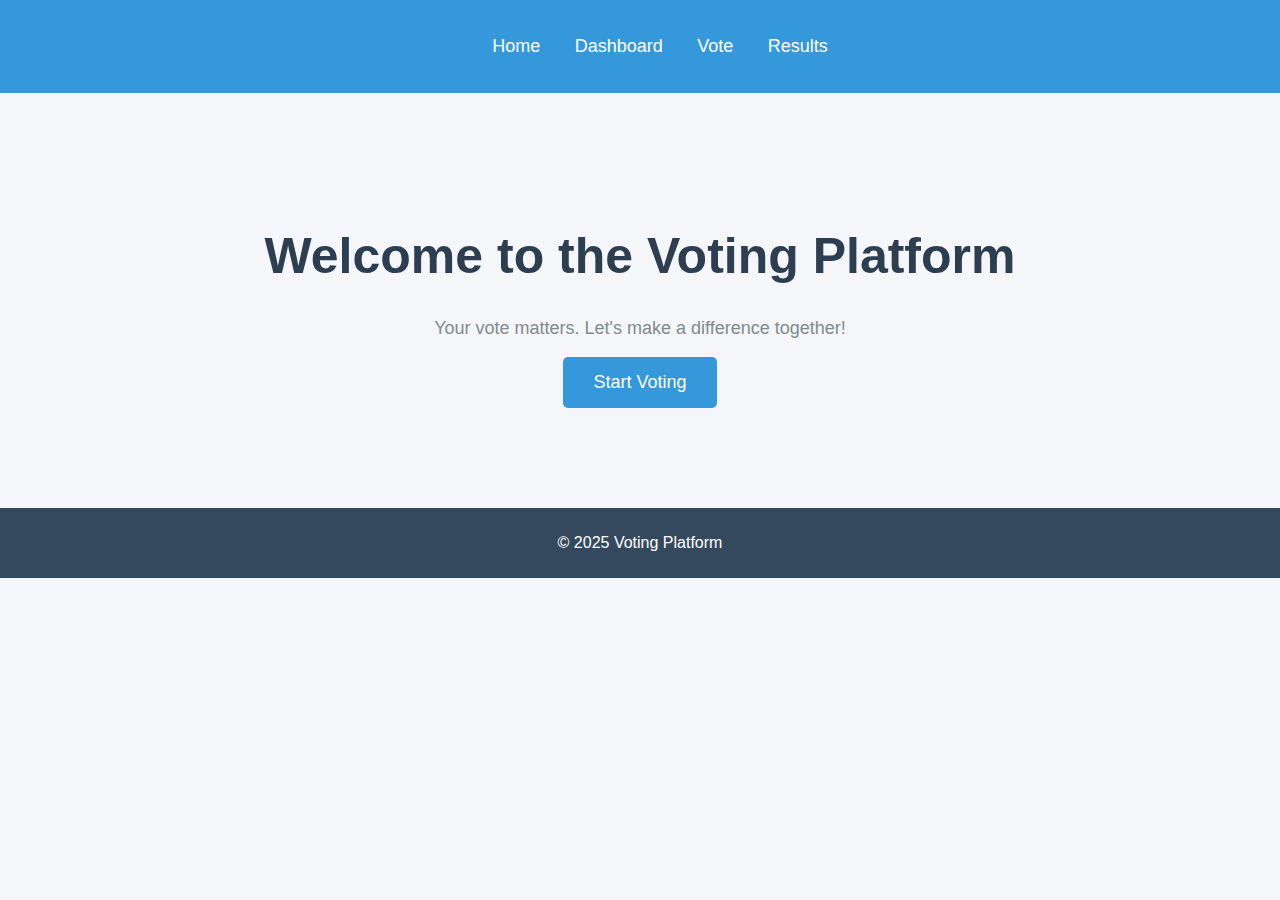
<file: index.html>
<!DOCTYPE html>
<html lang="en">
<head>
    <meta charset="UTF-8">
    <meta name="viewport" content="width=device-width, initial-scale=1.0">
    <title>Home</title>
    <link rel="stylesheet" href="styles.css">
</head>
<body>
    <header>
        <nav>
            <ul>
                <li><a href="index.html">Home</a></li>
                <li><a href="dashboard.html">Dashboard</a></li>
                <li><a href="voting.html">Vote</a></li>
                <li><a href="results.html">Results</a></li>
            </ul>
        </nav>
    </header>

    <section class="home-page">
        <h1>Welcome to the Voting Platform</h1>
        <p>Your vote matters. Let's make a difference together!</p>
        <button class="start-btn" onclick="window.location.href='dashboard.html'">Start Voting</button>
    </section>

    <footer>
        <p>&copy; 2025 Voting Platform</p>
    </footer>

    <script src="scripts.js"></script>
</body>
</html>
</file>
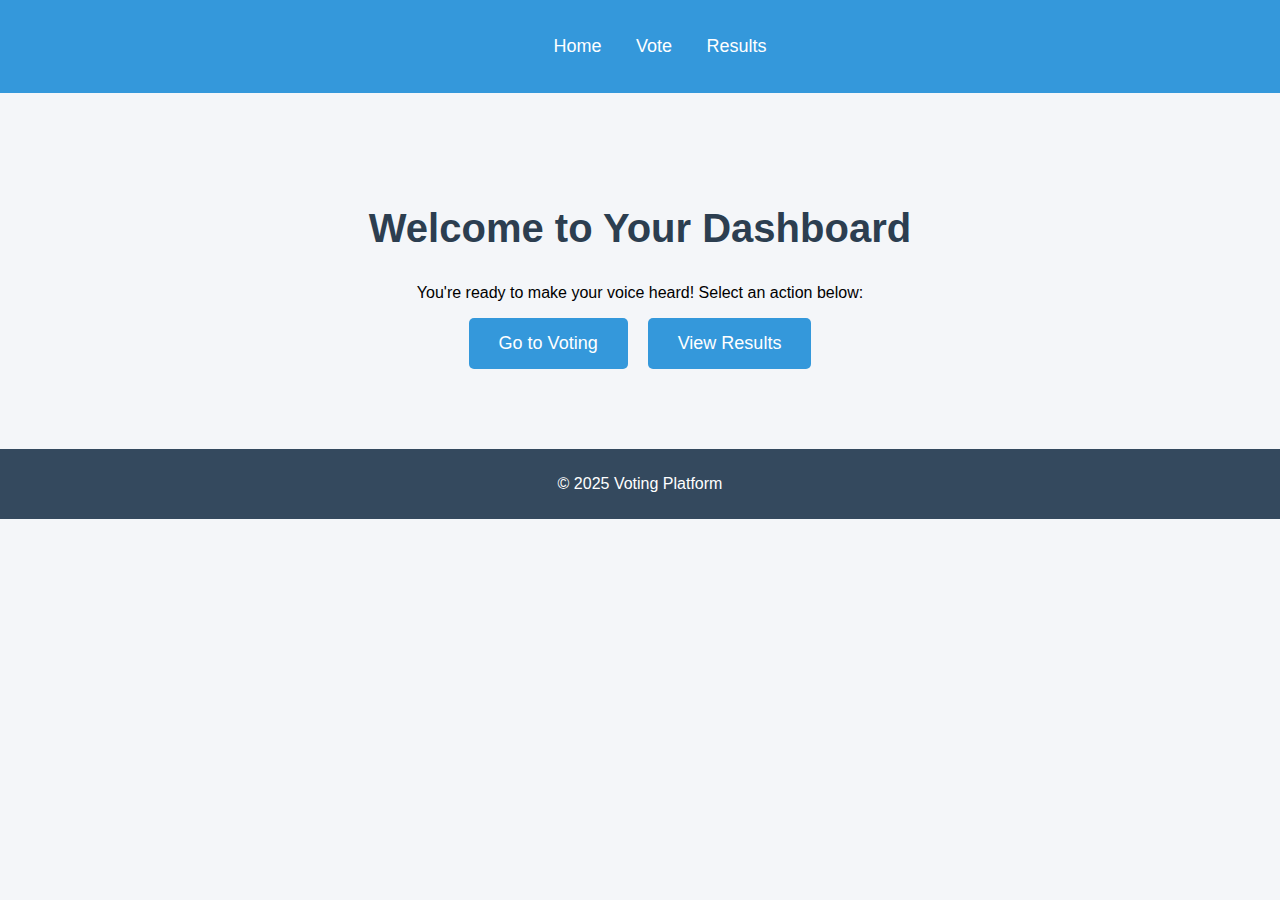
<file: dashboard.html>
<!DOCTYPE html>
<html lang="en">
<head>
    <meta charset="UTF-8">
    <meta name="viewport" content="width=device-width, initial-scale=1.0">
    <title>Dashboard</title>
    <link rel="stylesheet" href="styles.css">
</head>
<body>
    <header>
        <nav>
            <ul>
                <li><a href="index.html">Home</a></li>
                <li><a href="voting.html">Vote</a></li>
                <li><a href="results.html">Results</a></li>
            </ul>
        </nav>
    </header>

    <section class="dashboard-page">
        <h2>Welcome to Your Dashboard</h2>
        <p>You're ready to make your voice heard! Select an action below:</p>
        
        <div class="dashboard-actions">
            <button class="action-btn" onclick="window.location.href='voting.html'">Go to Voting</button>
            <button class="action-btn" onclick="window.location.href='results.html'">View Results</button>
        </div>
    </section>

    <footer>
        <p>&copy; 2025 Voting Platform</p>
    </footer>

    <script src="scripts.js"></script>
</body>
</html>
</file>
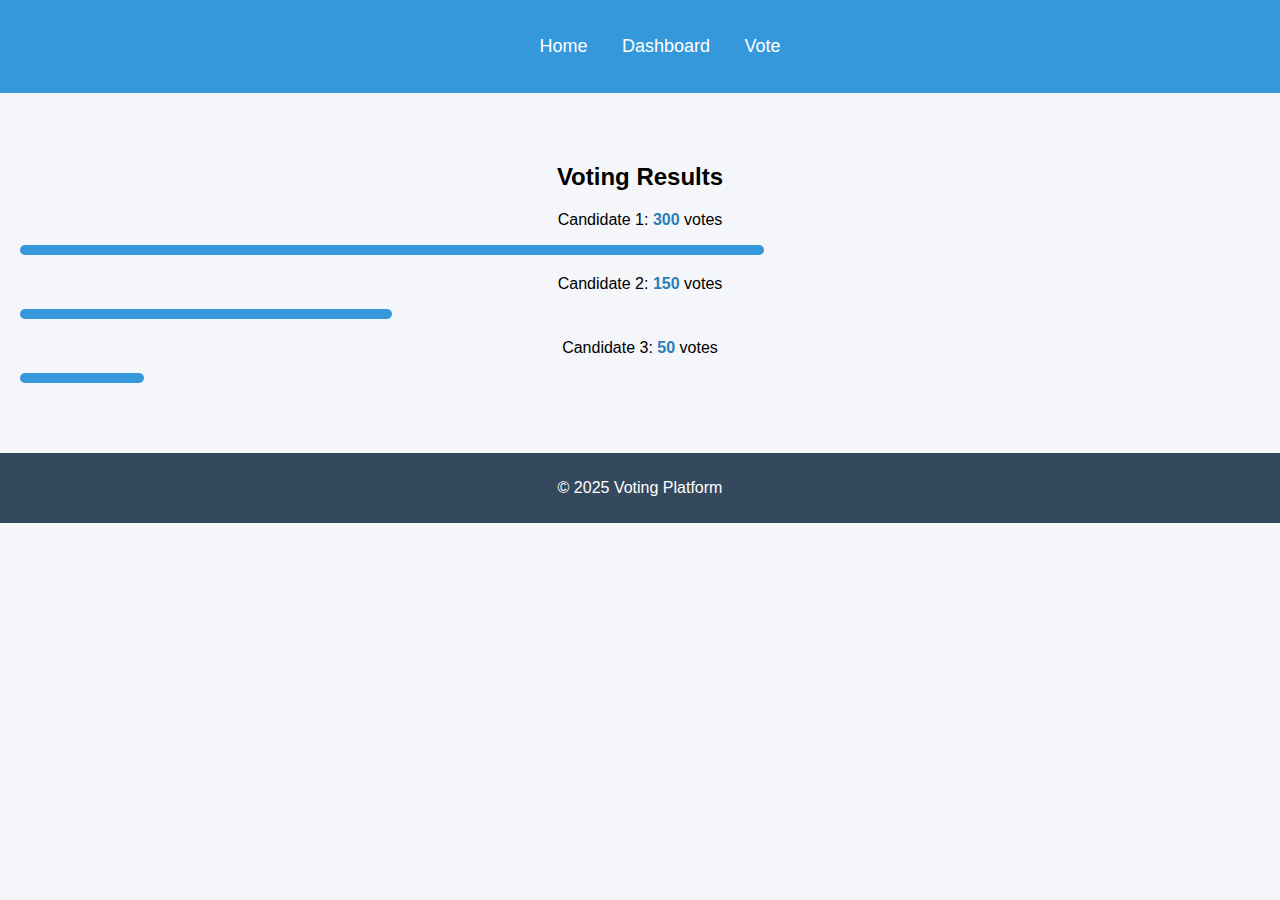
<file: results.html>
<!DOCTYPE html>
<html lang="en">
<head>
    <meta charset="UTF-8">
    <meta name="viewport" content="width=device-width, initial-scale=1.0">
    <title>Results</title>
    <link rel="stylesheet" href="styles.css">
</head>
<body>
    <header>
        <nav>
            <ul>
                <li><a href="index.html">Home</a></li>
                <li><a href="dashboard.html">Dashboard</a></li>
                <li><a href="voting.html">Vote</a></li>
            </ul>
        </nav>
    </header>

    <section class="results-page">
        <h2>Voting Results</h2>

        <div class="result">
            <p>Candidate 1: <span class="vote-count" id="candidate1-votes">300</span> votes</p>
            <div class="progress-bar" style="width: 60%;"></div>
        </div>

        <div class="result">
            <p>Candidate 2: <span class="vote-count" id="candidate2-votes">150</span> votes</p>
            <div class="progress-bar" style="width: 30%;"></div>
        </div>

        <div class="result">
            <p>Candidate 3: <span class="vote-count" id="candidate3-votes">50</span> votes</p>
            <div class="progress-bar" style="width: 10%;"></div>
        </div>
    </section>

    <footer>
        <p>&copy; 2025 Voting Platform</p>
    </footer>

    <script src="scripts.js"></script>
</body>
</html>
</file>
<file: styles.css>
/* Global Styles */
body {
    font-family: 'Arial', sans-serif;
    margin: 0;
    padding: 0;
    background-color: #f4f6f9;
}

header {
    background-color: #3498db;
    padding: 20px;
}

header nav ul {
    list-style-type: none;
    text-align: center;
}

header nav ul li {
    display: inline;
    margin: 0 15px;
}

header nav ul li a {
    color: white;
    text-decoration: none;
    font-size: 18px;
}

footer {
    text-align: center;
    padding: 10px;
    background-color: #34495e;
    color: white;
}

/* Home Page */
.home-page {
    text-align: center;
    padding: 100px 20px;
}

.home-page h1 {
    font-size: 50px;
    color: #2c3e50;
}

.home-page p {
    font-size: 18px;
    color: #7f8c8d;
}

.start-btn {
    background-color: #3498db;
    color: white;
    font-size: 18px;
    padding: 15px 30px;
    border: none;
    cursor: pointer;
    border-radius: 5px;
    transition: background-color 0.3s, transform 0.3s;
}

.start-btn:hover {
    background-color: #2980b9;
    transform: scale(1.1);
}

/* Dashboard Page */
.dashboard-page {
    text-align: center;
    padding: 80px 20px;
}

.dashboard-page h2 {
    font-size: 40px;
    color: #2c3e50;
}

.dashboard-actions {
    display: flex;
    justify-content: center;
    gap: 20px;
}

.action-btn {
    background-color: #3498db;
    color: white;
    font-size: 18px;
    padding: 15px 30px;
    border: none;
    cursor: pointer;
    border-radius: 5px;
    transition: background-color 0.3s, transform 0.3s;
}

.action-btn:hover {
    background-color: #2980b9;
    transform: scale(1.1);
}

/* Voting Page */
.voting-page {
    text-align: center;
    padding: 60px 20px;
}

.candidate {
    display: inline-block;
    margin: 20px;
    text-align: center;
}

.candidate img {
    width: 150px;
    height: 150px;
    border-radius: 50%;
}

.candidate p {
    margin-top: 10px;
}

.vote-btn {
    background-color: #3498db;
    color: white;
    font-size: 18px;
    padding: 15px 30px;
    border: none;
    cursor: pointer;
    border-radius: 5px;
    margin-top: 30px;
}

.vote-btn:hover {
    background-color: #2980b9;
    transform: scale(1.1);
}

/* Results Page */
.results-page {
    padding: 50px 20px;
    text-align: center;
}

.result {
    margin: 20px 0;
}

.vote-count {
    font-weight: bold;
    color: #2980b9;
}

.progress-bar {
    height: 10px;
    background-color: #3498db;
    margin-top: 10px;
    border-radius: 5px;
}

/* Responsive Design */
@media (max-width: 600px) {
    .home-page h1 {
        font-size: 35px;
    }

    .start-btn {
        font-size: 16px;
        padding: 12px 25px;
    }

    .dashboard-page h2 {
        font-size: 30px;
    }

    .action-btn {
        font-size: 16px;
        padding: 12px 25px;
    }
}
</file>
